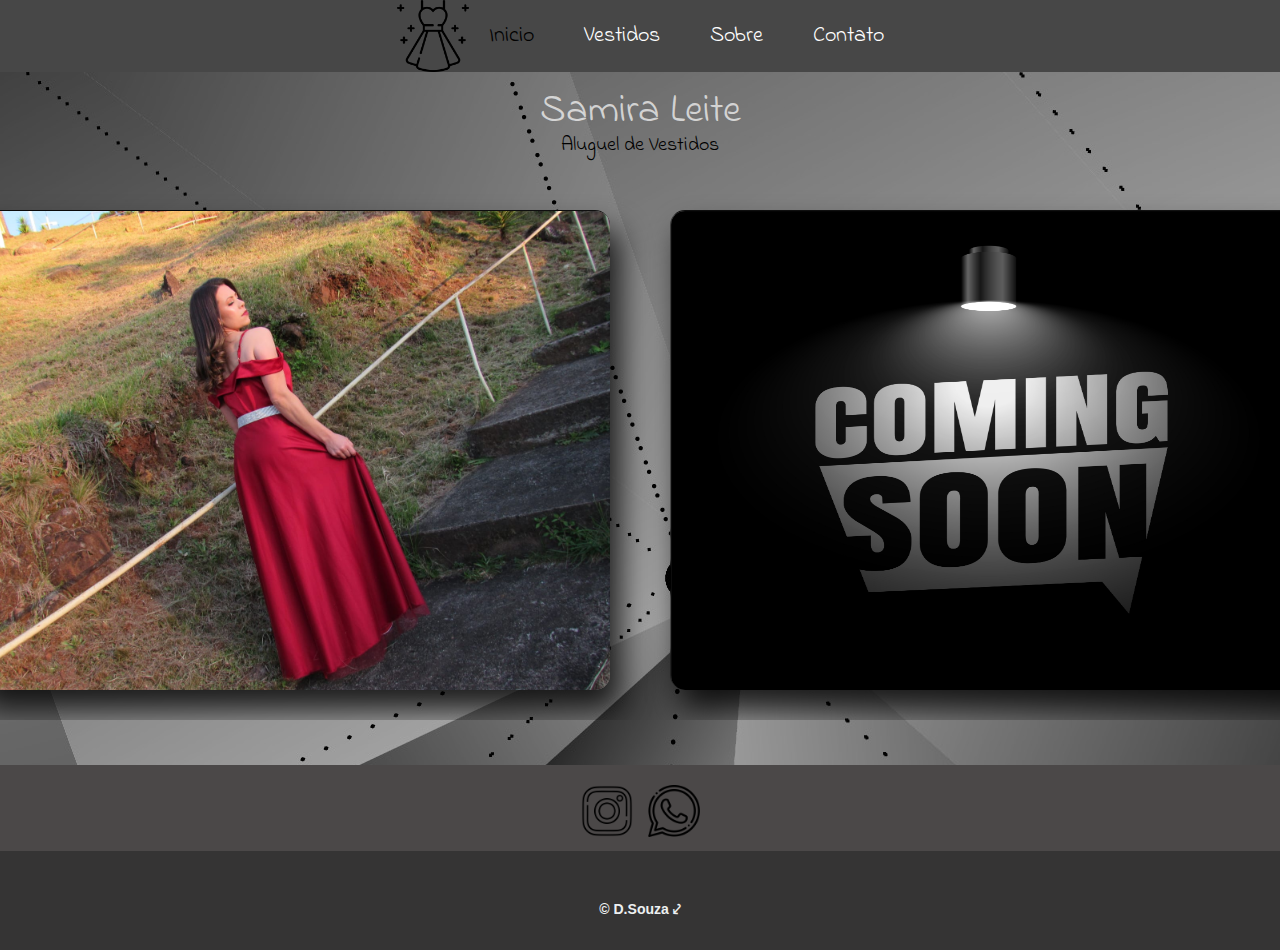
<file: index.html>
<!DOCTYPE html>
<html lang="pt-BR">
<head>
    <meta charset="UTF-8">
    <meta name="viewport" content="width=device-width, initial-scale=1.0">
    <title>Landyng page Alugueis de Vestidos</title>
    <link rel="stylesheet" href="./src/css/styleCardGlass.css">
    <link rel="icon" href="./src/img/logoVest.png" type="image/x-icon">
    <link rel="stylesheet" href="./src/css/style.css">
    <link rel="preconnect" href="https://fonts.googleapis.com">
    <link rel="preconnect" href="https://fonts.gstatic.com" crossorigin>
    <link href="https://fonts.googleapis.com/css2?family=Lilita+One&family=Montserrat:ital,wght@0,100..900;1,100..900&display=swap" rel="stylesheet">
</head>

<body>


    <header>
        <div class="container-banner">
          <div class="container-menu" id="menu">
             <img class="logo" src="./src/img/logoVest.png"width="72px" height="72px" alt="logo">
           
                <nav>
                    <a class="home" href="./index.html">Inicio</a>
                    <a class="projects" href="./src/vestidos.html">Vestidos</a>
                    <a class="about" href="./src/sobre.html">Sobre</a>
                    <a class="contact" href="./src/contato.html">Contato</a>
                    
                </nav>
             </div>
         </div>        
     </div>
        
</header>
  

    <div class="container-titulo" id="home">
        <h1> Samira Leite</h1>
    
    </div>

    <div class="conteudo-subtitulo">
       Aluguel de Vestidos
   
    </div>

   <div class="container-slider">
    <div class="slider">

       
        <div class="container-card">
            <div class="card">
                <div class="content">
                    
                   <img class="card1-img1" src="./src/img/Slider/samira1.jpeg">
                   
                    
                    <h2></h2>
                    <h3></h3>
                    <p>
                    </p>
                   
                </div>
            </div>
        </div>





        <div class="container-card">
            <div class="card">
                <div class="content">
                    
                   <img class="card2-img2" src="./src/img/coming2.jpg">
                   
                        </div>
                    </div>
                </div>







    </div>
   </div>







    </div>
   </div>
   


        
      
      
    </div>
   </div>
</div>
        
   </div>
   </div>
   </div>
</div>
</div>
     
<footer> 
    <div class="container-redes" id="contact">
        
        <div class="rede-instam"> <a href="https://www.instagram.com/samira_leite_vestidos?igsh=MWE3OG82YXEzYWJqbQ=="target="_blank" ><img class="img-logo-instagram" src="./src/img/instagram (2).png"width="52px" height="52px" alt="logo Instagram"></a>   
        </div>

    
        <div class="rede-gitHub"><a href="#"target="_blank" > <img class="img-logo-gitHub" src="./src/img/contato logo.png"width="52px" height="52px" alt="logo whatss"></a>  
        </div>

    </div>
    
        <div class="container-rodape" id="rodape">
          
                <a href="https://deividfront-end.github.io/Meu-Portifolio/"target="_blank"><h3> © D.Souza &swarhk;</h3></a>
              
        </div>
        </footer>
  <script type="text/javascript" src="./src/js/vanilla-tilt.js"></script>


<script> VanillaTilt.init(document.querySelectorAll(".card"), {
    max: 25,
    speed: 400,
    glare: true,
    "max-glare": 1,
});
</script>
<script src="./src/js/script.js"></script>
</body>
</html>
</file>
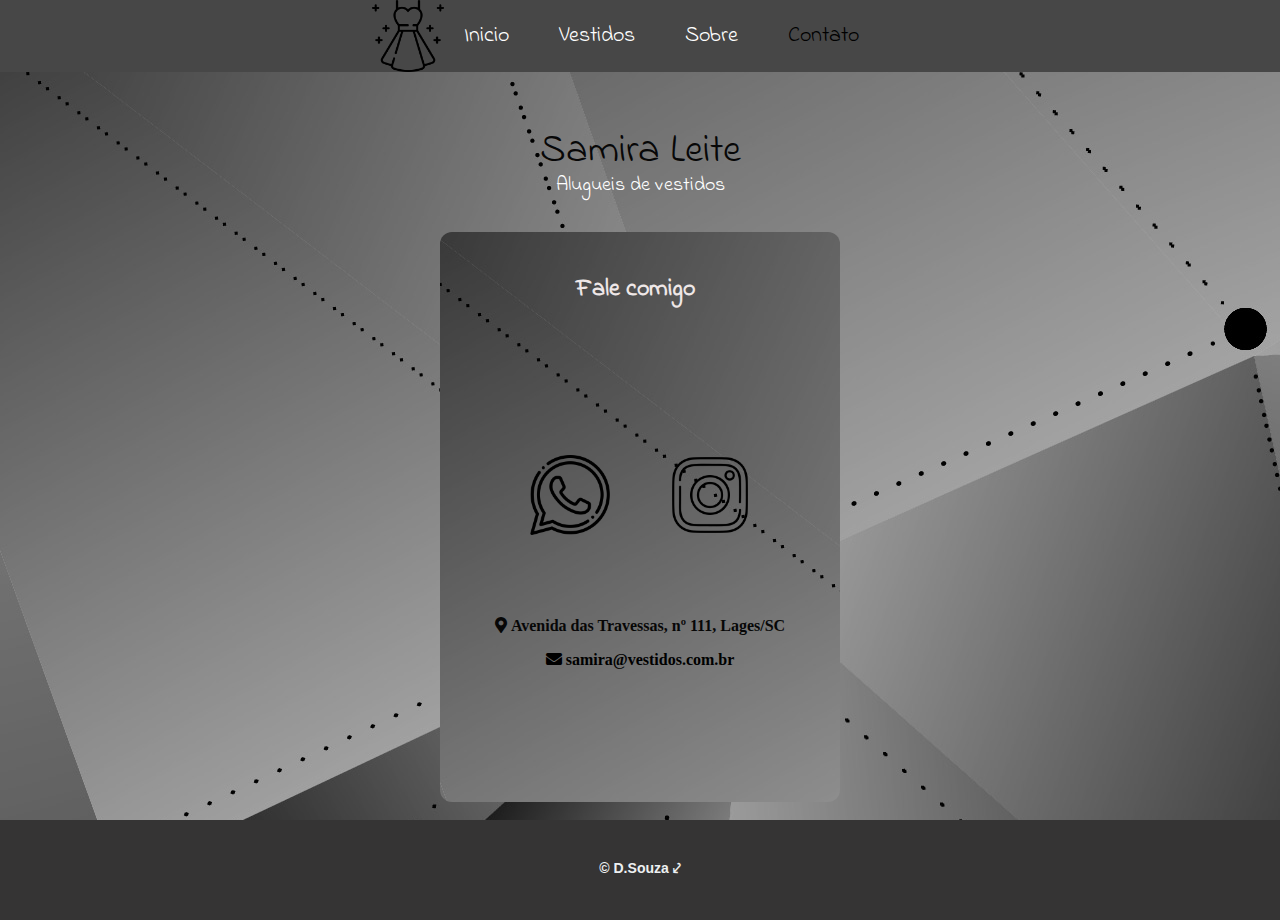
<file: src/contato.html>
<!DOCTYPE html>
<html lang="pt-BR">
<head>
    <meta charset="UTF-8">
    <meta name="viewport" content="width=device-width, initial-scale=1.0">


    <title>Samira Vestidos</title>
    <link rel="stylesheet" href="https://cdnjs.cloudflare.com/ajax/libs/font-awesome/5.15.3/css/all.min.css">
    <link rel="icon" href="./src/img/logoVest.png" type="image/x-icon">
    <link rel="stylesheet" href="../src/css/styleContato.css">
    <link rel="preconnect" href="https://fonts.googleapis.com">
    <link rel="preconnect" href="https://fonts.gstatic.com" crossorigin>
    <link href="https://fonts.googleapis.com/css2?family=Lilita+One&family=Montserrat:ital,wght@0,100..900;1,100..900&display=swap" rel="stylesheet">

</head>

<body>  
    <header>
        
       <div class="container-menu" id="menu">
             <img class="logo" src="../src/img/logoVest.png"width="72px" height="72px" alt="logo">
           
                <nav>
                    <a class="home" href="../index.html">Inicio</a>
                    <a class="projects" href="./vestidos.html">Vestidos</a>
                    <a class="about" href="./sobre.html">Sobre</a>
                    <a class="contact" href="./contato.html">Contato</a>
                    <span></span>
                </nav>
             </div>
       </div>        
          
    </header>
  

    <div class="container-titulo" id="home">
        <h1> Samira Leite</h1>
    </div>

    <div class="conteudo-subtitulo">
        Alugueis de vestidos
    </div>



<div class="box-mae">
<div class="box-filha">


    <div class="container-fale-comigo">
       <div class="fale-comigo" ><h2> Fale comigo </h2>
    
     
<div class="container1">

    <div class="container2">
    
      <div class="container-box1">
      
        <a href="https://www.google.com" target="_blank"  >
          <img class="icone1" src="./img/contato logo.png" alt="Logo Whatss"/>
        </a>
        
      </div>
    
    <div class="container-box2">
    
      <a href="https://www.instagram.com/samira_leite_vestidos?igsh=MWE3OG82YXEzYWJqbQ==" target="_blank"  >
        <img class="icone2"  src="./img/instagram (2).png" alt="Logo Instagram" /></a>
    </div>
    </div>
    </div>

       </div>
    </div>
    

<div class="container-mae-contato">


  <div class="container-box-contato">

     <div class="container-endereco">
       <i class="fas fa-map-marker-alt"> Avenida das Travessas, nº 111, Lages/SC</i>
      </div>
<br>
      <div class="container-email">
      <i class="fas fa-envelope"> samira@vestidos.com.br</i>
      </div>

  </div>
</div>
</div>
</div>
<footer> 
   
        <div class="container-rodape" id="rodape">
       
             <a href="https://deividfront-end.github.io/Meu-Portifolio/"target="_blank"><h3> © D.Souza &swarhk;</h3></a>
           
        </div>
       
</footer>

</body>
</html>
</file>
<file: src/css/styleCardGlass.css>
*{
    margin: 0;
    padding: 0;
    box-sizing: border-box;
    font-family: 'Poppins',sans-serif;
}


.container-card{
    position: relative;
    display: flex;
    justify-content: center;
    align-items: center;
    max-width: 1200px;
    flex-wrap: wrap;
    z-index: 1;
}

.container-card .card{
    position: relative;
    width: 640px;
    height: 480px;
    margin: 30px;
    box-shadow: 10px 20px 30px rgba(0, 0, 0, 0.815);
    border-radius: 15px;
    background-repeat: no-repeat;
    background-size: cover;
    overflow: hidden;
    display: flex;
    justify-content: center;
    align-items: center;
    border-top: 1px solid rgba(0, 0, 0, 0.877);
    border-left: 1px solid rgba(0, 0, 0, 0.5);
    backdrop-filter: blur(2px);

}

.card1-img1{
    margin-top: -195px;
    position: relative;
    width: 640px;
    height: 480px;


}

.card2-img2{
    margin-top: -195px;
    position: relative;
    width: 640px;
    height: 480px;


}


.container-card .card .content{
    padding: 10px;
    text-align: center;
    transform: translateY(100px);
    opacity: 10px;
    transition: 0.5s;
}

.container-card .card:hover .content{


  
    opacity: 12;



}



.container-card .card .content h2{
    font-family:cursive;
    position: relative;
    top: -270px;
    right: 90px;
    font-size:20px;
   color:rgb(255, 255, 255);

    pointer-events: none;
}

.container-card .card .content h3{
    font-size: 1.8em;
    color: rgb(247, 8, 8);
    z-index: 1;
}

.container-card .card .content p{

font-size: 1.8em;
color: wheat;
font-weight: 300;
}
.container-card .card .content a{
    position: relative;
    display: inline-block;
    padding: 8px 20px;
    margin-top: 15px;
    background-color: rgba(240, 255, 255, 0.945);
    color: rgb(243, 0, 0);
    border-radius: 20px;
    text-decoration: none;
    font-weight: 500;
    box-shadow: 0 5px 15px rgba(0,0,0,0.2);


}



/*Responsive  */
@media (max-width: 415px) {
    /* General Styles */
    * {
      box-sizing: border-box; /* Ensures consistent sizing */
    }

.slider{

flex-direction: column;
display: flex;
justify-content: center;
justify-items: center;
width: 415px;

}


.card1-img1{
    margin-top: -195px;
    position: relative;
    width: 360px;
    height: 320px;

}


.card2-img2{
    margin-top: -195px;
    position: relative;
    width: 360px;
    height: 320px;


}


.container-card .card{
    position: relative;
    width: 360px;
    height: 320px;
    margin: 30px;
    box-shadow: 10px 20px 30px rgba(0, 0, 0, 0.815);
    border-radius: 15px;
    background-color: rgba(5, 57, 124, 0.918);
    background-repeat: no-repeat;
    background-size: cover;
    overflow: hidden;
    display: flex;
    justify-content: center;
    align-items: center;
    border-top: 1px solid rgba(0, 0, 0, 0.877);
    border-left: 1px solid rgba(0, 0, 0, 0.5);
    backdrop-filter: blur(2px);

}



}
</file>
<file: src/css/style.css>
@import url("https://fonts.googleapis.com/css2?family=Indie+Flower&display=swap");
* {
  height: none;
  margin: 0;
  padding: 0;
  box-sizing: border-box;
  font-family: "Poppins", sans-serif;
}

body {
  margin: 0;
  padding: 0;
  box-sizing: border-box;
  background-image: url(../img/5579455\ \(2\).jpg);
  background-color: #302f2f;
  background-size:auto;
}

/*Estilização Menu */

.container-banner{
  
  display: flex;
  justify-content: center;
  justify-items: center;
  background-color: #474747;  
}



.img-logo-instagram:hover{
  background-color: #edf0f198;
  border-radius: 12px;
}

.img-logo-gitHub:hover{
  background-color: #edf0f198;
  border-radius: 22px;
}


.container-menu {
 
  display: flex;
  justify-content: center;
  justify-items: center;
  align-items: center;
  gap: 20px;
  margin-top: 0px;
  background-color: #474747;  

}

nav a.home{
  font-weight: 550;
  color: black!important;
}

nav {
  display: flex;
  justify-content: center;
  justify-items: center;
  gap: 50px;
}
nav a {
  display: flex;
  text-align: center;
  align-items: center;
  font-family: "Indie Flower";
  font-weight: 400;
  font-style: normal;
  font-size: 22px;
  border-radius: 5px;
  color: #ffffff;
  text-decoration: none;
  height: 20px;
}
nav a:hover {
  color: rgb(26, 15, 15);
  border-radius: 5px;
}

/*Estilização Titulo */
.container-titulo {
  margin-top: 10px;
  gap: 20px;
  display: flex;
  justify-content: center;
  justify-items: center;
  align-items: center;
  color:rgba(255, 255, 255, 0.7);
}
.container-titulo h1 {
  font-family: "Indie Flower", cursive;
  font-weight: 400;
  font-style: normal;
  font-size: 40px;
}

/*Estilização SubTitulo */
.conteudo-subtitulo {
  display: flex;
  justify-content: center;
  justify-items: center;
  margin-top: -10px;
  margin-bottom: 20px;
  font-size: 20px;
  color: #000000;
  font-family: "Indie Flower", cursive;
}

/*Estilização slider*/
.container-slider {
  width: 640px;
  margin-bottom: 0px;
  display: contents;
  justify-content: center;
  justify-content: center !important;
  justify-items: center;
  background-color: #e406ac;
}

.slider {
  display: flex;
  justify-content: center;
  overflow: hidden;
  width: 100%px;
  margin-bottom: 45px;
  position: relative;
  
}

.slide .slide1 {
  width: 640px;
  height: 510px;
  float: left;
  border-radius: 5px;
  border: solid 2px #ffffff;
}

.slide .slide2 {
  width: 640px;
  height: 510px;
  float: left;
  border-radius: 5px;
  border: solid 2px #ffffff;
}

.slide .slide3 {
  width: 640px;
  height: 510px;
  float: left;
  border-radius: 5px;
  border: solid 2px #ffffff;
}

.slide .slide4 {
  width: 640px;
  height: 510px;
  float: left;
  border-radius: 5px;
  border: solid 2px #ffffff;
}


/*Estilização Container Redes*/

.container-redes {
  display: flex;
  justify-content: center;
  justify-items: center;
  text-align: center;
  color: #edf0f1;
  background-color: #4b4848;
  gap: 15px;
  padding-top: 20px;
  padding-bottom: 10px;
}
/*Estilização Container Rodapé*/
.container-rodape {
  height: 99px;
  display: flex;
  justify-content: center;
  justify-items: center;
  text-align: center;
  color: #ffffff;
  background-color:#353434; 
  margin-bottom: 0px;
  font-size: 12px;
  padding-top: 50px;
  font-family: Arial, Helvetica, sans-serif;
}


.container-rodape a {
  color: #edf0f1;
  text-decoration: none;
  height: 20px;

}




/*Responsive  */
@media (max-width: 415px) {
 



/*Estilização Menu */

.container-menu {
 
  display: flex;
  justify-content: center;
  justify-items: center;
  align-items: center;
  gap: 15px!important;
  margin-top: 0px;
  background-color: #474747;  
}
nav{
  gap: 20px;
}
nav a {

  display: flex;
  text-align: center;
  align-items: center;
  font-family: "Indie Flower";
  font-weight: 400;
  font-style: normal;
  font-size: 20px;
  border-radius: 5px;
  color: #ffffff;
  text-decoration: none;
  height: 20px;
}

nav a:hover {
  color: rgb(26, 15, 15);
  border-radius: 5px;
}

/*Estilização Titulo */
.container-titulo {
  margin-top: 50px;
  gap: 20px;
  display: flex;
  justify-content: center;
  justify-items: center;
  align-items: center;
  color: #ffffff;
}
.container-titulo h1 {
  font-family: "Indie Flower", cursive;
  font-weight: 400;
  font-style: normal;
  font-size: 40px;
}

/*Estilização SubTitulo */
.conteudo-subtitulo {
  display: flex;
  justify-content: center;
  justify-items: center;
  margin-top: -10px;
  margin-bottom: 50px;
  font-size: 20px;
  color: #ffffff;
  font-family: "Indie Flower", cursive;
}

/*Estilização slider*/
.container-slider {
  height: 590px!important;

  margin-bottom: 290px!important;
  justify-content: center;
  justify-content: center !important;
  justify-items: center;
 
}

.slider {
  display: flex;
  justify-content: center;
  overflow: hidden;
  width:100%!important;
  position: relative;
  margin-bottom: 98px;
 
}

.slide .slide1 {
  width: 360px!important;
  height: 300px!important;
  float: left;
  border-radius: 5px;
  border: solid 2px #ffffff;
}

.slide .slide2 {
  width: 360px!important;
  height: 300px!important;
  float: left;
  border-radius: 5px;
  border: solid 2px #ffffff;
}

.slide .slide3 {
  width: 360px!important;
  height: 300px!important;
  float: left;
  border-radius: 5px;
  border: solid 2px #ffffff;
}

.slide .slide4 {
  width: 360px!important;
  height: 300px!important;
  float: left;
  border-radius: 5px;
  border: solid 2px #ffffff;
}





/*Estilização Container Redes*/

.container-redes {
  display: flex;
  justify-content: center;
  justify-items: center;
  text-align: center;
  color: #edf0f1;
  background-color: #4b4848;
  padding: 10px;
  gap: 15px;
}



/*Estilização Container Rodapé*/
.container-rodape {
  height: 82px!important;
  display: flex;
  justify-content: center;
  justify-items: center;
  text-align: center;
  color: #ffffff;
  background-color:#353434; 
  font-size: 12px;
  padding-bottom: 2px;
  padding-top: 30px;
  font-family: Arial, Helvetica, sans-serif;
}

.container-rodape a {
  color: #edf0f1;
  text-decoration: none;
}
 

}
</file>
<file: src/css/styleContato.css>
@import url("https://fonts.googleapis.com/css2?family=Indie+Flower&display=swap");
* {
  height: none;
  margin: 0;
  padding: 0;
  box-sizing: border-box;
  font-family: "Poppins", sans-serif;
}

body {
  box-sizing: border-box;
  background-image: url(../img/5579455\ \(2\).jpg);
  background-color: #302f2f;
  background-size:auto;
  background-repeat: no-repeat;
}


nav a.contact{
  font-weight: 550;
  color: black!important;
}



.container-fale-comigo{
  display: flex;
  justify-content: center;
  justify-items: center;

 
  }

.fale-comigo{
width: 350px;
border-radius: 10px 10px 10px 10px;
height: 590px;
padding: top 20px;
   
  & h2{
   
    color:rgb(238, 231, 231)!important;
  } 
}



.container1{

  display: flex;
  justify-content: center;
  justify-items: center;
  

}

.container2{
  gap: 20px;
  width: 200px;
  height: 300px;
  display: flex;
  justify-content: center;
  justify-items: center;

}

  .container-box1{
    margin-top: 150px;
    height: 80px;
    display: flex;
    align-items: center;
    justify-content: center;
    background-repeat: round;
  }

  .container-box2 {
    margin-top: 150px;
    height: 80px;
    margin-left: 40px;
    display: flex;
    align-items: center;
    justify-content: center;
    background-repeat: round;
  }
  .icone1{
    width: 80px;
    height: 80px;
    animation: float 4s ease-in-out infinite;
  }

  .icone1:hover{
    zoom: 150%;
    background-color: rgba(255, 255, 255, 0.5);
    border-radius: 80%;
  }
  
  @keyframes float {
    0%, 100% {
      transform: translateY(1px);
    }
    50% {
      transform: translateY(-10px);
    }
  }
  


  .icone2{
    height: 80px;
    width: 80px;
    animation: float 6s ease-in-out infinite;
  }

  .icone2:hover{
   
    zoom: 150%;
    
    background-color: rgba(195, 188, 197, 0.801);
    border-radius: 12px;
  }

  @keyframes float {
    0%, 100% {
      transform: translateY(20px);
    }
    50% {
      transform: translateY(-70px);
    }
  }





/*Estilização Menu */

.container-menu {
  display: flex;
  justify-content: center;
  justify-items: center;
  align-items: center;
  gap: 20px;
  margin-top: 0px;
  background-color: #474747; 
}
nav {
  display: flex;
  justify-content: center;
  justify-items: center;
  gap: 50px;
}
nav a {
  display: flex;
  text-align: center;
  align-items: center;
  font-family: "Indie Flower";
  font-weight: 400;
  font-style: normal;
  font-size: 22px;
  border-radius: 5px;
  color: #ffffff;
  text-decoration: none;
  height: 20px;
}
nav a:hover {
  color: rgb(26, 15, 15);
  border-radius: 5px;
}

/*Estilização Titulo */
.container-titulo {
  margin-top: 50px;
  gap: 20px;
  display: flex;
  justify-content: center;
  justify-items: center;
  align-items: center;
  color: #070707;
}
.container-titulo h1 {
  font-family: "Indie Flower", cursive;
  font-weight: 400;
  font-style: normal;
  font-size: 40px;
  
}

/*Estilização SubTitulo */
.conteudo-subtitulo {
  display: flex;
  justify-content: center;
  justify-items: center;
  margin-top: -10px;
  margin-bottom: 50px;
  font-size: 20px;
  color: #ffffff;
  font-family: "Indie Flower", cursive;
}


.box-mae{

  display: flex;
  justify-content: center;
}

.box-filha{
  margin-top: -18px;
  width: 400px;
  height: 570px;
 
  background-image: url(../img/5579455\ \(2\).jpg);
  background-size: auto;
  border-radius: 12px;
  margin-bottom: 18px;
}

.fale-comigo{
  height: 355px;
 
}

.fale-comigo h2{
  border-radius: 12px;
  margin-left: 85px;
  width: 170px;
  display: flex;
  justify-content: center;
  margin-top: 40px;
  text-align: center;  
  color: #000000;  
  font-family: "Indie Flower",Cambria, Cochin, Georgia, Times, 'Times New Roman', serif;
}  

.container-mae-contato{
  height: 200px;
  gap: 40px;
  display: flex;
  justify-content: center;
  justify-items: center;

}
.container-box-contato{

 justify-content: center;
 justify-items: center;
 width: 300px;
 height: 200px;
  
}

.container-endereco {

  display: flex;
  justify-content: center;
  justify-items: center;
  margin-top: 30px;
  color: #070707;
  text-decoration:none;

}


.container-email{
  display: flex;
  justify-content: center;
  justify-items: center;
  color: #000000;
 
  
}



/*Estilização Container Rodapé*/

footer{
  background-color: #000000;
}
.container-rodape {

 height: 100px;
  justify-content: center;
  justify-items: center;
  text-align: center;
  color: #ffffff;
  background-color:#353434; 
  margin-bottom: 0px;
  font-size: 12px;
  padding-top: 40px;
  font-family: Arial, Helvetica, sans-serif;
}

.container-rodape a {
  color: #edf0f1;
  text-decoration: none;
}

@media (max-width: 415px) {
 

  @import url("https://fonts.googleapis.com/css2?family=Indie+Flower&display=swap");
* {
  height: none;
  margin: 0;
  padding: 0;
  box-sizing: border-box;
  font-family: "Poppins", sans-serif;
}


 
  body{
    margin-bottom: 0!important;
    margin-left: 0!important;
    margin-right: 0!important;
    margin: 0;
    padding: 0;
    box-sizing: border-box;
    background-image: url(../img/5579455\ \(2\).jpg);
    background-color: #302f2f;
    background-size:cover!important;
    background-repeat: no-repeat;
  }


/*Estilização Menu */

.container-menu {
  display: flex;
  justify-content: center;
  justify-items: center;
  align-items: center;
  gap: 22px;
  margin-top: 0px;
  background-color: #474747!important;  
}
nav {
  display: flex;
  justify-content: center;
  justify-items: center;
  gap: 20px;
}
nav a {
  display: flex;
  text-align: center;
  align-items: center;
  font-family: "Indie Flower";
  font-weight: 400;
  font-style: normal;
  font-size: 20px;
  border-radius: 5px;
  color: #ffffff;
  text-decoration: none;
  height: 20px;
}
nav a:hover {
  color: rgb(26, 15, 15);
  border-radius: 5px;
}

/*Estilização Titulo */
.container-titulo {
  margin-top: 50px;
  gap: 20px;
  display: flex;
  justify-content: center;
  justify-items: center;
  align-items: center;
  color: #ffffff;
}
.container-titulo h1 {
  font-family: "Indie Flower", cursive;
  font-weight: 400;
  font-style: normal;
  font-size: 40px;
}

/*Estilização SubTitulo */
.conteudo-subtitulo {
  display: flex;
  justify-content: center;
  justify-items: center;
  margin-top: -10px;
  margin-bottom: 50px;
  font-size: 20px;
  color: #ffffff;
  font-family: "Indie Flower", cursive;
}


.box-mae{

  display: flex;
  justify-content: center;
  width: 400px!important;
}

.box-filha{
  margin-top: -18px;
  width: 350px!important;
  height: 450px!important;
  background-image: url(../img/5579455\ \(2\).jpg);
  background-size: auto;
  border-radius: 12px;
  margin-bottom: 18px;
}


.container-fale-comigo{
  display: flex;
  justify-content: center;
  justify-items: center;
  width: 320px!important;
  height: 340px!important;


 
  }

.fale-comigo{
width: 350px;
border-radius: 10px 10px 10px 10px;
height: 490px!important;
padding: top 20px;
   
  & h2{
   
    color:rgb(238, 231, 231)!important;
  } 
}


.container-mae-contato{
  height: 20px;
  gap: 40px;
  display: flex;
  justify-content: center;
  justify-items: center;
 


}
.container-box-contato{

 justify-content: center;
 justify-items: center;
 width: 300px;
 height: 130px;
  
}

.container-endereco {
  text-align: center;
  display: flex;
  justify-content: center;
  justify-items: center;
  margin-top: 30px;
  color: #070707;
  text-decoration:none;

}

.container-box2 {
  margin-top: 150px;
  height: 80px;
  margin-left: 20px;
  display: flex;
  align-items: center;
  justify-content: center;
  background-repeat: round;
}


.container-box1 {
  margin-top: 150px;
  height: 80px;
  margin-left: 30px;
  display: flex;
  align-items: center;
  justify-content: center;
  background-repeat: round;
}







.container-email{

  display: flex;
  justify-content: center;
  justify-items: center;
  color: #000000;
}
.container-rodape{
 
    height: 103px!important;
    display: flex;
    justify-content: center;
    justify-items: center;

  }
}
</file>
